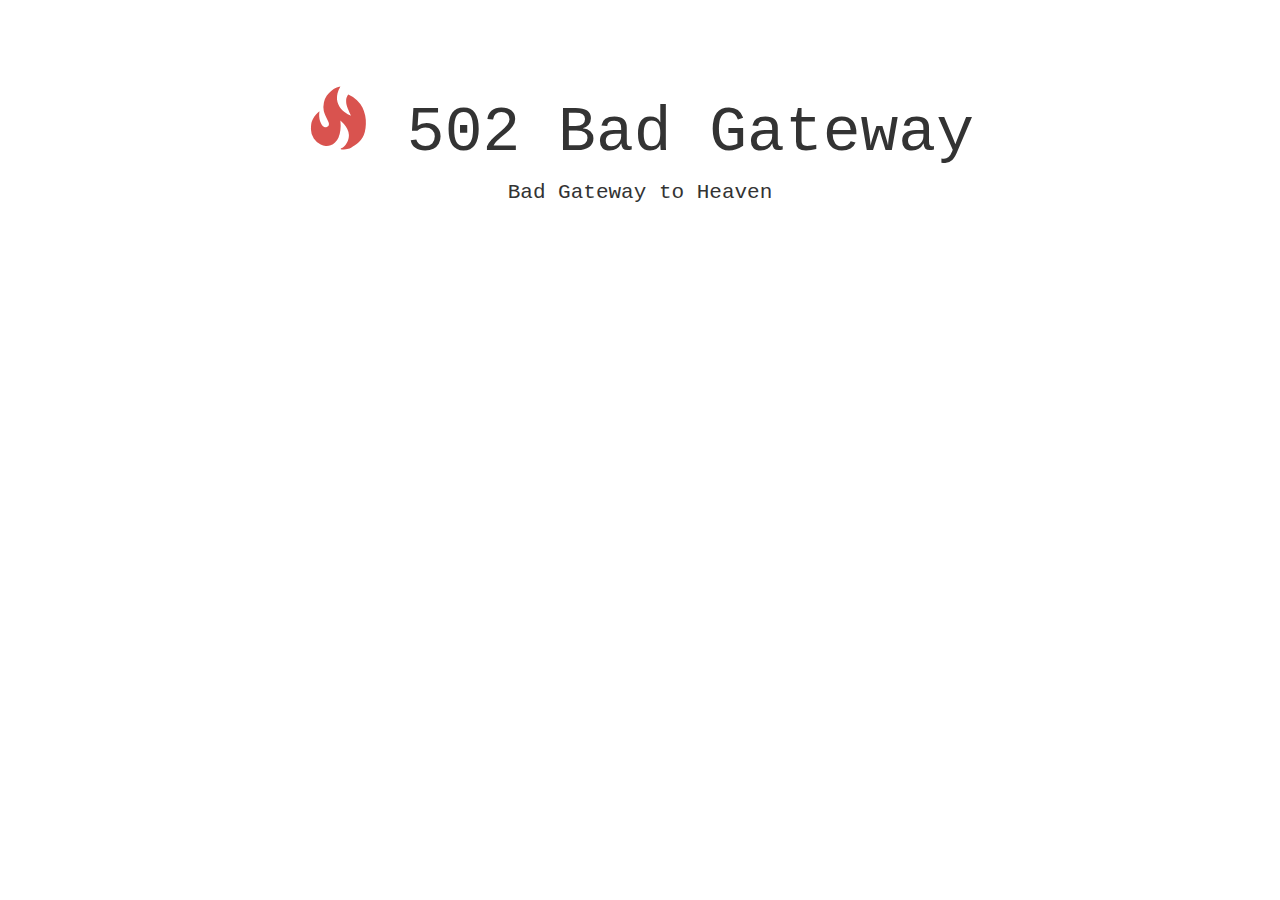
<file: roysss/roysss/static/50x.html>
<!DOCTYPE html>
<html lang="en">
<head>
<meta charset="utf-8">
<meta name="viewport" content="width=device-width, initial-scale=1.0">

  <meta name="description" content="500 Internal Server Error">
  <title>502 Bad Gateway</title>

<link rel="stylesheet" href="https://maxcdn.bootstrapcdn.com/bootstrap/3.3.7/css/bootstrap.min.css">
<link rel="stylesheet" href="https://maxcdn.bootstrapcdn.com/font-awesome/4.6.3/css/font-awesome.min.css">
<style>
html {
  height: 100%
}
body {
  padding-top: 20px;
  font-family: 'Courier', 'Courier New', monospace;
  font-size: 21px;
  height: 100%
}
.jumbotron {
  color: inherit;
}
.jumbotron {
  text-align: center;
  background-color: transparent;
}
.jumbotron .btn {
}
.green {color:#5cb85c;}
.orange {color:#f0ad4e;}
.red {color:#d9534f;}
#footer{
  position: absolute;
  bottom: 0;
  right: 0;
  padding-right: 10px;
  font-size: 12px;
  color: #808080;
}
</style>
</head>
<body>
<div class="container">
  <div class="jumbotron">

  <h1><span class="glyphicon glyphicon-fire red"></span> 502 Bad Gateway</h1>
  <p class="lead">Bad Gateway to Heaven</p>

  </div>
  <div id="footer">
  </div>
</div>
<script src="https://ajax.googleapis.com/ajax/libs/jquery/1.12.4/jquery.min.js"></script>
<script src="https://maxcdn.bootstrapcdn.com/bootstrap/3.3.7/js/bootstrap.min.js"></script>
<script>
  (function(i,s,o,g,r,a,m){i['GoogleAnalyticsObject']=r;i[r]=i[r]||function(){
  (i[r].q=i[r].q||[]).push(arguments)},i[r].l=1*new Date();a=s.createElement(o),
  m=s.getElementsByTagName(o)[0];a.async=1;a.src=g;m.parentNode.insertBefore(a,m)
  })(window,document,'script','https://www.google-analytics.com/analytics.js','ga');
  ga('create', 'UA-86524720-1', 'auto');
  ga('send', 'pageview');
</script>
</body>
</html>
</file>
